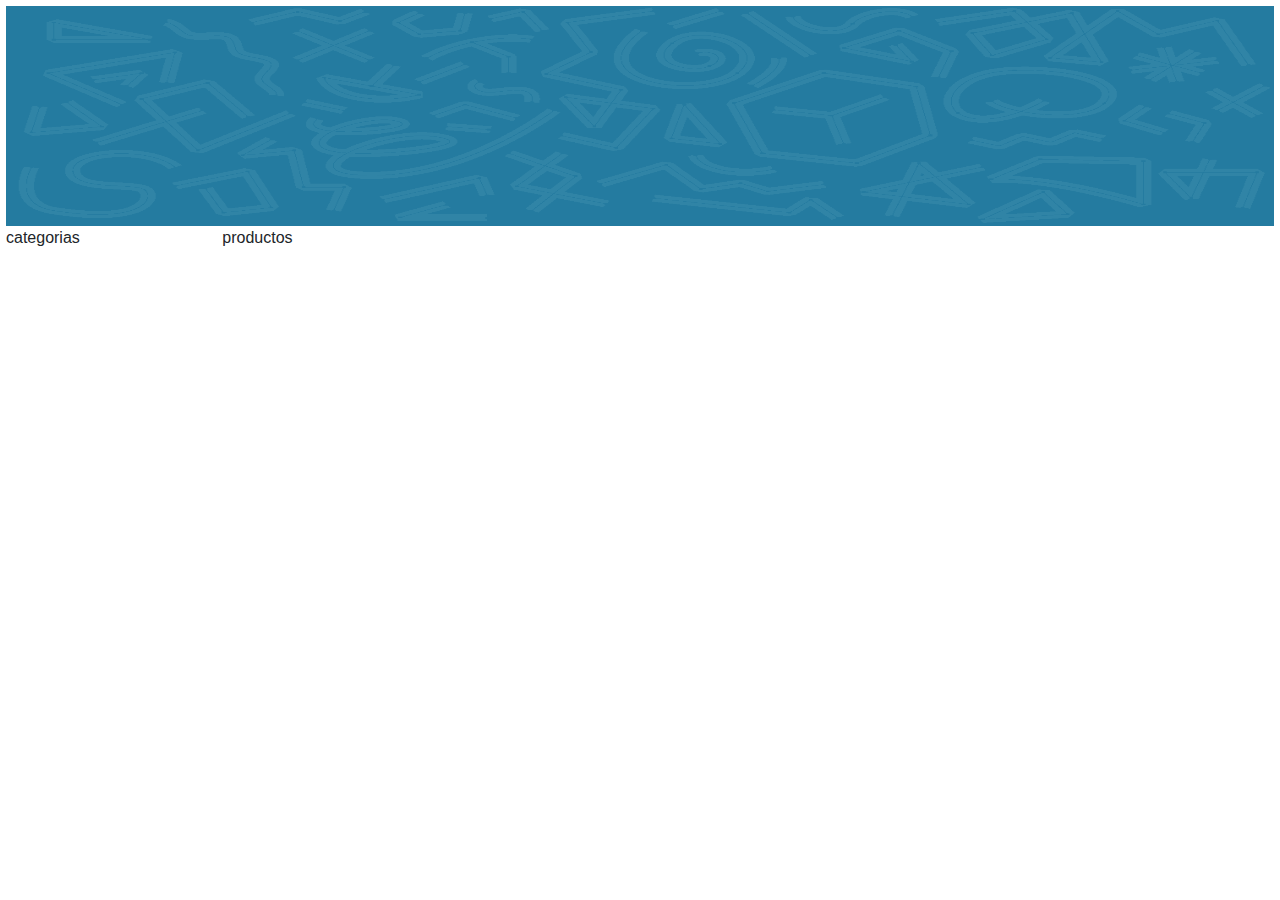
<file: index.html>
<!DOCTYPE html>
<html lang="en">
<head>
    <meta charset="UTF-8">
    <meta name="viewport" content="width=device-width, initial-scale=1.0">
    <meta http-equiv="X-UA-Compatible" content="ie=edge">
    <link rel="stylesheet" href="https://stackpath.bootstrapcdn.com/bootstrap/4.3.1/css/bootstrap.min.css" integrity="sha384-ggOyR0iXCbMQv3Xipma34MD+dH/1fQ784/j6cY/iJTQUOhcWr7x9JvoRxT2MZw1T" crossorigin="anonymous">
    <link rel="stylesheet" href="style.css">
    <title>Document</title>
</head>
<body id="backgr" style=" border: solid 1px white">
        
    
      <div id="cabecera" class="container">
        <img src="ButtCapper_Banner2.gif">
      </div>

      <div id="producto-card">
        
        <h3></h3>
        <p id="descripcion"></p>
        <img>
        <p id="precio"></p>
      
      </div>

        </div>
        <div class="row">
          <div class="col-sm-2" id="categorias" >categorias</div>
          <div class="col-sm-10 d-flex flex-wrap" id="productos" >productos</div>
          
        </div>
       
        
</body>
<script src="https://code.jquery.com/jquery-3.3.1.slim.min.js" integrity="sha384-q8i/X+965DzO0rT7abK41JStQIAqVgRVzpbzo5smXKp4YfRvH+8abtTE1Pi6jizo" crossorigin="anonymous"></script>
<script src="https://cdnjs.cloudflare.com/ajax/libs/popper.js/1.14.7/umd/popper.min.js" integrity="sha384-UO2eT0CpHqdSJQ6hJty5KVphtPhzWj9WO1clHTMGa3JDZwrnQq4sF86dIHNDz0W1" crossorigin="anonymous"></script>
<script src="https://stackpath.bootstrapcdn.com/bootstrap/4.3.1/js/bootstrap.min.js" integrity="sha384-JjSmVgyd0p3pXB1rRibZUAYoIIy6OrQ6VrjIEaFf/nJGzIxFDsf4x0xIM+B07jRM" crossorigin="anonymous"></script>
<script src="https://ajax.googleapis.com/ajax/libs/jquery/3.4.0/jquery.min.js"></script>
<script src="js/app.js"></script>
</html>
</file>
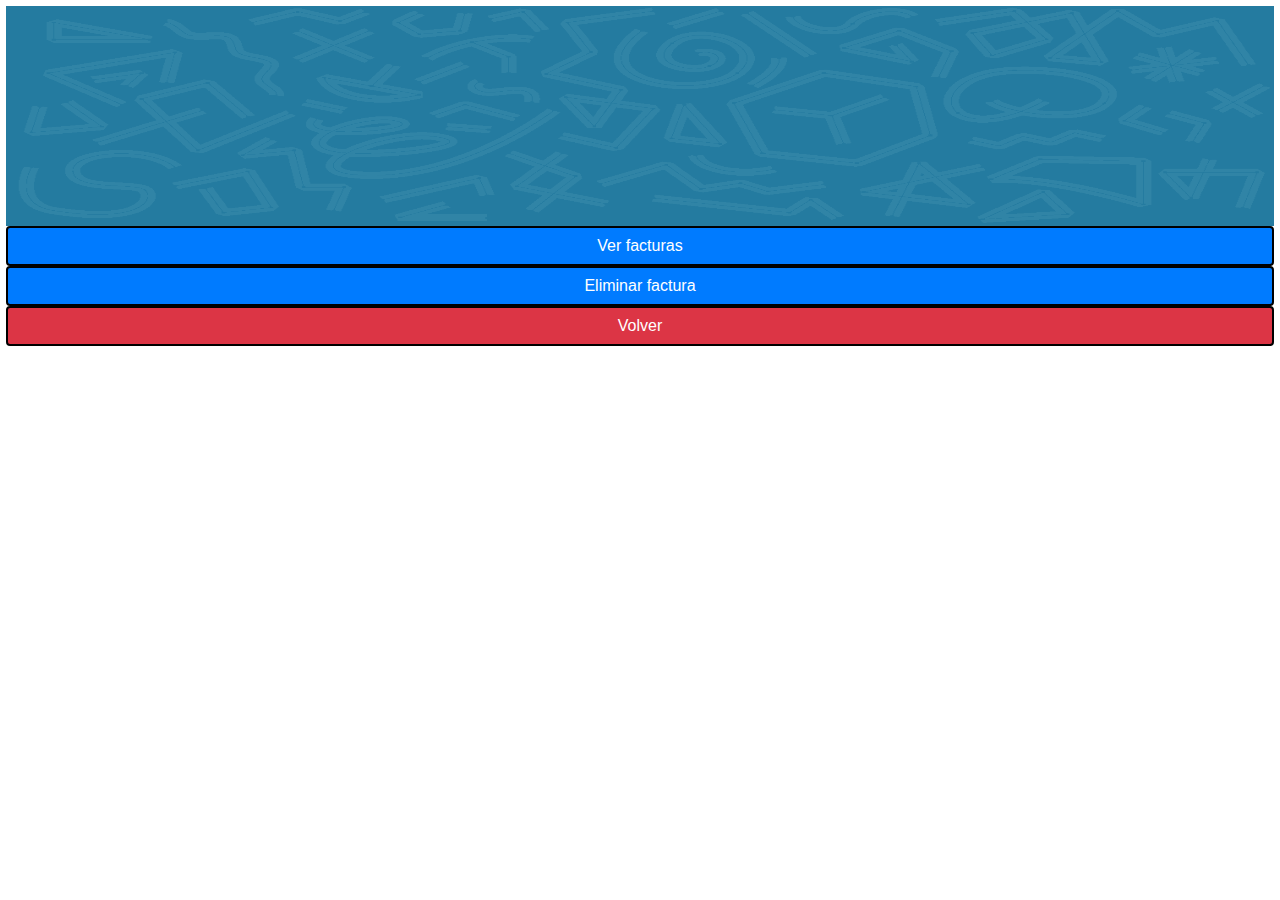
<file: admin.html>
<!DOCTYPE html>
<html lang="en">
<head>
    <meta charset="UTF-8">
    <meta name="viewport" content="width=device-width, initial-scale=1.0">
    <meta http-equiv="X-UA-Compatible" content="ie=edge">
    <link rel="stylesheet" href="https://stackpath.bootstrapcdn.com/bootstrap/4.3.1/css/bootstrap.min.css" integrity="sha384-ggOyR0iXCbMQv3Xipma34MD+dH/1fQ784/j6cY/iJTQUOhcWr7x9JvoRxT2MZw1T" crossorigin="anonymous">
    <link rel="stylesheet" href="style.css">
    <title>Document</title>
</head>
<body id="backgr" style=" border: solid 1px white">
        
    
      <div id="cabecera" class="container">
        <img src="ButtCapper_Banner2.gif">
      </div>

      <a href="index.html"  style=" border:solid 2px black ;width:100%" class="btn btn-primary">Ver facturas</a>
      <a href="index.html"  style=" border:solid 2px black ;width:100%"  class="btn btn-primary">Eliminar factura</a>
      <a href="index.html"  style=" border:solid 2px black ;width:100%"  class="btn btn-danger">Volver</a>
      
        </div>
        <div class="row">
          
          
        </div>
       
        
</body>
<script src="https://code.jquery.com/jquery-3.3.1.slim.min.js" integrity="sha384-q8i/X+965DzO0rT7abK41JStQIAqVgRVzpbzo5smXKp4YfRvH+8abtTE1Pi6jizo" crossorigin="anonymous"></script>
<script src="https://cdnjs.cloudflare.com/ajax/libs/popper.js/1.14.7/umd/popper.min.js" integrity="sha384-UO2eT0CpHqdSJQ6hJty5KVphtPhzWj9WO1clHTMGa3JDZwrnQq4sF86dIHNDz0W1" crossorigin="anonymous"></script>
<script src="https://stackpath.bootstrapcdn.com/bootstrap/4.3.1/js/bootstrap.min.js" integrity="sha384-JjSmVgyd0p3pXB1rRibZUAYoIIy6OrQ6VrjIEaFf/nJGzIxFDsf4x0xIM+B07jRM" crossorigin="anonymous"></script>
<script src="https://ajax.googleapis.com/ajax/libs/jquery/3.4.0/jquery.min.js"></script>
<script src="js/app.js"></script>
</html>
</file>
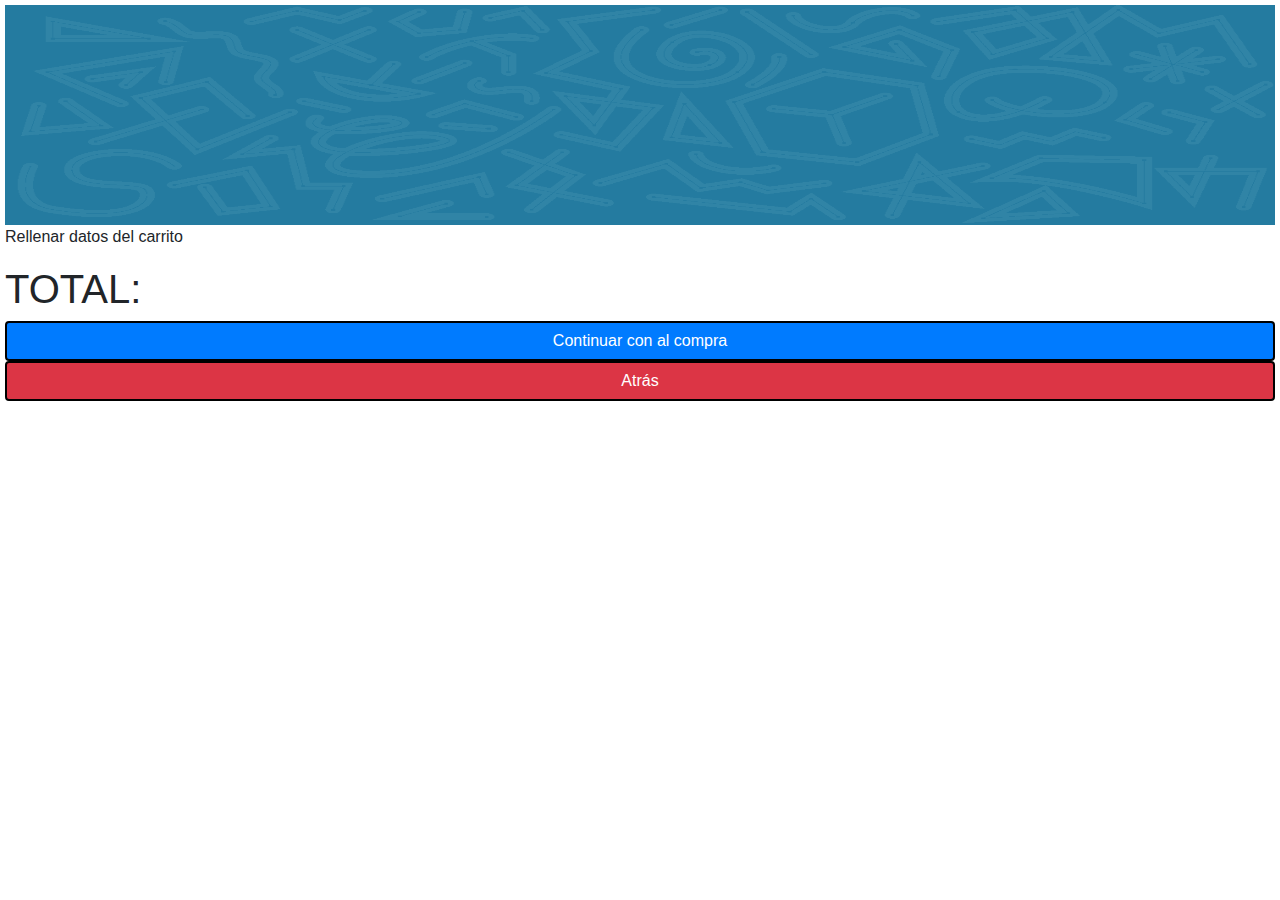
<file: carrito.html>
<!DOCTYPE html>
<html lang="en">
<head>
    <meta charset="UTF-8">
    <meta name="viewport" content="width=device-width, initial-scale=1.0">
    <meta http-equiv="X-UA-Compatible" content="ie=edge">
    <link rel="stylesheet" href="https://stackpath.bootstrapcdn.com/bootstrap/4.3.1/css/bootstrap.min.css" integrity="sha384-ggOyR0iXCbMQv3Xipma34MD+dH/1fQ784/j6cY/iJTQUOhcWr7x9JvoRxT2MZw1T" crossorigin="anonymous">
    <link rel="stylesheet" href="style.css">
    <title>CARRITO</title>
</head>
<body>

    <div id="cabecera" class="container">
        <img src="ButtCapper_Banner2.gif">
    </div>

    <div id="carrito">
        <p>Rellenar datos del carrito</p>    
    </div>

    <div class="contenedor">
        <div class="left">
            <h1>TOTAL: </h1>
        </div>
        <div class="right">
            <h1 id="TotalCarrito"></h1>
        </div>
    </div>
    <a href="factura.html"  style=" border:solid 2px black ;width:100%"  class="btn btn-primary">Continuar con al compra</a>
    <a href="index.html"  style=" border:solid 2px black ;width:100%"  class="btn btn-danger">Atrás</a>
   

</body>
<script src="https://code.jquery.com/jquery-3.3.1.slim.min.js" integrity="sha384-q8i/X+965DzO0rT7abK41JStQIAqVgRVzpbzo5smXKp4YfRvH+8abtTE1Pi6jizo" crossorigin="anonymous"></script>
<script src="https://cdnjs.cloudflare.com/ajax/libs/popper.js/1.14.7/umd/popper.min.js" integrity="sha384-UO2eT0CpHqdSJQ6hJty5KVphtPhzWj9WO1clHTMGa3JDZwrnQq4sF86dIHNDz0W1" crossorigin="anonymous"></script>
<script src="https://stackpath.bootstrapcdn.com/bootstrap/4.3.1/js/bootstrap.min.js" integrity="sha384-JjSmVgyd0p3pXB1rRibZUAYoIIy6OrQ6VrjIEaFf/nJGzIxFDsf4x0xIM+B07jRM" crossorigin="anonymous"></script>
<script src="https://ajax.googleapis.com/ajax/libs/jquery/3.4.0/jquery.min.js"></script>
<script src="js/carrito.js"></script>
</html>
</file>
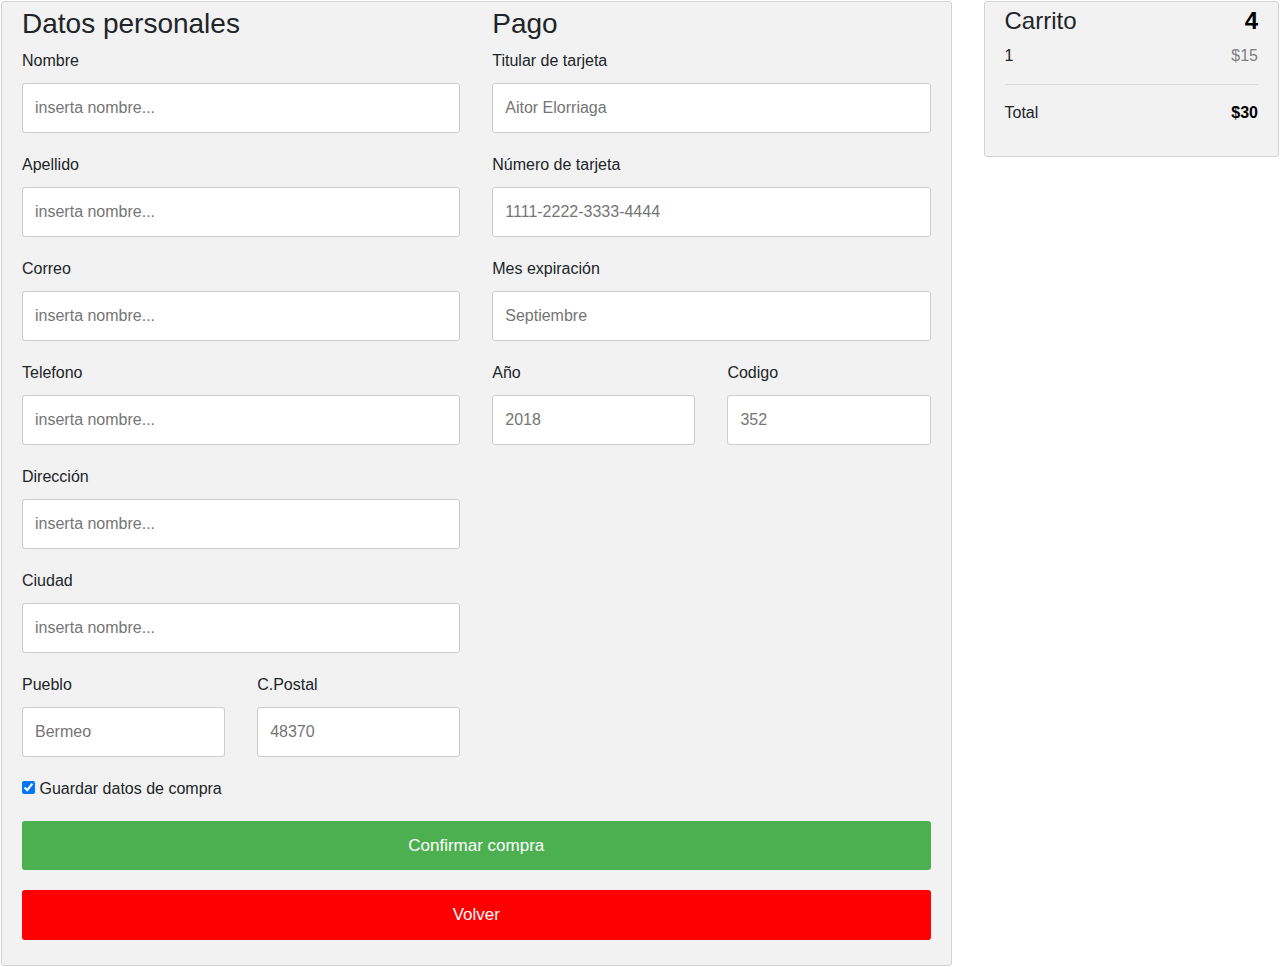
<file: factura.html>
<!DOCTYPE html>
<html lang="en">
<head>
    <meta charset="UTF-8">
    <meta name="viewport" content="width=device-width, initial-scale=1.0">
    <meta http-equiv="X-UA-Compatible" content="ie=edge">
    <link rel="stylesheet" href="https://stackpath.bootstrapcdn.com/bootstrap/4.3.1/css/bootstrap.min.css" integrity="sha384-ggOyR0iXCbMQv3Xipma34MD+dH/1fQ784/j6cY/iJTQUOhcWr7x9JvoRxT2MZw1T" crossorigin="anonymous">
    <link rel="stylesheet" href="style_factura.css">
    <title>FACTURA</title>
</head>
<body id="backgr" style=" border: solid 1px white">
        
    
    <div class="row">
        <div class="col-75">
          <div class="container">
            <form id="form_factura" action="">
      
              <div class="row">
                <div class="col-50">
                  <h3>Datos personales</h3>
                  <label for="nombre"><i class="fa fa-user"></i> Nombre </label>
                  <input type="text" id="nombre" name="nombre" placeholder="inserta nombre..."/>
                  <label for="apellido"><i class="fa fa-user"></i> Apellido</label>
                  <input type="text" id="apellido" name="apellido" placeholder="inserta nombre..."/>
                  <label for="correo"><i class="fa fa-envelope"></i> Correo</label>
                  <input type="text" id="correo" name="correo" placeholder="inserta nombre..."/>
                  <label for="telefono"><i class="fa fa-envelope"></i> Telefono</label>
                  <input type="text" id="telefono" name="telefono" placeholder="inserta nombre..."/>
                  <label for="direccion"><i class="fa fa-address-card-o"></i> Dirección</label>
                  <input type="text" id="direccion" name="direccion" placeholder="inserta nombre..."/>
                  <label for="ciudad"><i class="fa fa-institution"></i> Ciudad</label>
                  <input type="text" id="ciudad" name="ciudad" placeholder="inserta nombre..."/>
      
                  <div class="row">
                    <div class="col-50">
                      <label for="pueblo">Pueblo</label>
                      <input type="text" id="pueblo" name="pueblo" placeholder="Bermeo">
                    </div>
                    <div class="col-50">
                      <label for="codigo_postal">C.Postal</label>
                      <input type="text" id="codigo_postal" name="codigo_postal" placeholder="48370">
                    </div>
                  </div>
                </div>
      
                <div class="col-50">
                  <h3>Pago</h3>
                  
                 
                  <label for="titular">Titular de tarjeta</label>
                  <input type="text" id="titular" name="titular" placeholder="Aitor Elorriaga">
                  <label for="numero">Número de tarjeta </label>
                  <input type="text" id="numero" name="numero" placeholder="1111-2222-3333-4444">
                  <label for="mes_expiracion">Mes expiración</label>
                  <input type="text" id="mes_expiracion" name="mes_expiracion" placeholder="Septiembre">
      
                  <div class="row">
                    <div class="col-50">
                      <label for="año_expiracion">Año</label>
                      <input type="text" id="año_expiracion" name="año_expiracion" placeholder="2018">
                    </div>
                    <div class="col-50">
                      <label for="codigo">Codigo</label>
                      <input type="text" id="codigo" name="codigo" placeholder="352">
                    </div>
                  </div>
                </div>
      
              </div>
              <label>
                <input type="checkbox" checked="checked" name="sameadr"> Guardar datos de compra
              </label>
              <a href="lineaFactura.html">
                <input id="submit" type="submit" value="Confirmar compra" class="btn">
              </a>

              <a href="carrito.html">
                <input type="button" value="Volver" class="btn-back">
              </a>
            </form><!-- termina el form aqui  -->
          </div>
        </div>
      
        <div class="col-25">
          <div class="container">
            <h4>Carrito
              <span class="price" style="color:black">
                <i class="fa fa-shopping-cart"></i> 
                <b class="contador">4</b>
              </span>
            </h4>
            <div class="CarritoFactura">
              <p> 1<span class="price">$15</span></p>
            </div>
            <hr>
            <p>Total <span class="price precioTotal" style="color:black"><b>$30</b></span></p>
          </div>
        </div>
      </div>
        
</body>
<script src="https://code.jquery.com/jquery-3.3.1.slim.min.js" integrity="sha384-q8i/X+965DzO0rT7abK41JStQIAqVgRVzpbzo5smXKp4YfRvH+8abtTE1Pi6jizo" crossorigin="anonymous"></script>
<script src="https://cdnjs.cloudflare.com/ajax/libs/popper.js/1.14.7/umd/popper.min.js" integrity="sha384-UO2eT0CpHqdSJQ6hJty5KVphtPhzWj9WO1clHTMGa3JDZwrnQq4sF86dIHNDz0W1" crossorigin="anonymous"></script>
<script src="https://stackpath.bootstrapcdn.com/bootstrap/4.3.1/js/bootstrap.min.js" integrity="sha384-JjSmVgyd0p3pXB1rRibZUAYoIIy6OrQ6VrjIEaFf/nJGzIxFDsf4x0xIM+B07jRM" crossorigin="anonymous"></script>
<script src="https://ajax.googleapis.com/ajax/libs/jquery/3.4.0/jquery.min.js"></script>
<script src="js/factura.js"></script>
</html>
</file>
<file: style.css>
body{
    margin: 5px;
}

.container {
    position: relative;
    max-width: 100%;
    margin: 0%;
    padding: 0%;
  }
  
  /* Make the image responsive */
  .container img {
    width: 100%;
    height: 220px;
  }
  
  .contenedor{
    text-align:center;
    }
    .left{
    float: left;
    }
    .right{
    float: right;
    }

  
  .container .btn:hover {
    background-color: black;
  }
  .d-flex-my{
    display: flex;
  }
  .botones{
    display: block;
    top:0%;

  }

  .card {
    margin: 0 auto; /* Added */
    float: none; /* Added */
    margin-bottom: 10px; /* Added */
}
</file>
<file: style_factura.css>
.row {
    display: -ms-flexbox; /* IE10 */
    display: flex;
    -ms-flex-wrap: wrap; /* IE10 */
    flex-wrap: wrap;
    margin: 0 -16px;
  }
  
  .col-25 {
    -ms-flex: 25%; /* IE10 */
    flex: 25%;
  }
  
  .col-50 {
    -ms-flex: 50%; /* IE10 */
    flex: 50%;
  }
  
  .col-75 {
    -ms-flex: 75%; /* IE10 */
    flex: 75%;
  }
  
  .col-25,
  .col-50,
  .col-75 {
    padding: 0 16px;
  }
  
  .container {
    background-color: #f2f2f2;
    padding: 5px 20px 15px 20px;
    border: 1px solid lightgrey;
    border-radius: 3px;
  }
  
  input[type=text] {
    width: 100%;
    margin-bottom: 20px;
    padding: 12px;
    border: 1px solid #ccc;
    border-radius: 3px;
  }
  
  label {
    margin-bottom: 10px;
    display: block;
  }
  
  .icon-container {
    margin-bottom: 20px;
    padding: 7px 0;
    font-size: 24px;
  }
  
  .btn {
    background-color: #4CAF50;
    color: white;
    padding: 12px;
    margin: 10px 0;
    border: none;
    width: 100%;
    border-radius: 3px;
    cursor: pointer;
    font-size: 17px;
  }
  .btn-back {
    background-color: red;
    color: white;
    padding: 12px;
    margin: 10px 0;
    border: none;
    width: 100%;
    border-radius: 3px;
    cursor: pointer;
    font-size: 17px;
  }
  
  .btn:hover {
    background-color: #45a049;
  }
  .btn-back:hover {
    background-color:red;
  }
  
  span.price {
    float: right;
    color: grey;
  }
  
  /* Responsive layout - when the screen is less than 800px wide, make the two columns stack on top of each other instead of next to each other (and change the direction - make the "cart" column go on top) */
  @media (max-width: 800px) {
    .row {
      flex-direction: column-reverse;
    }
    .col-25 {
      margin-bottom: 20px;
    }
  }
</file>
